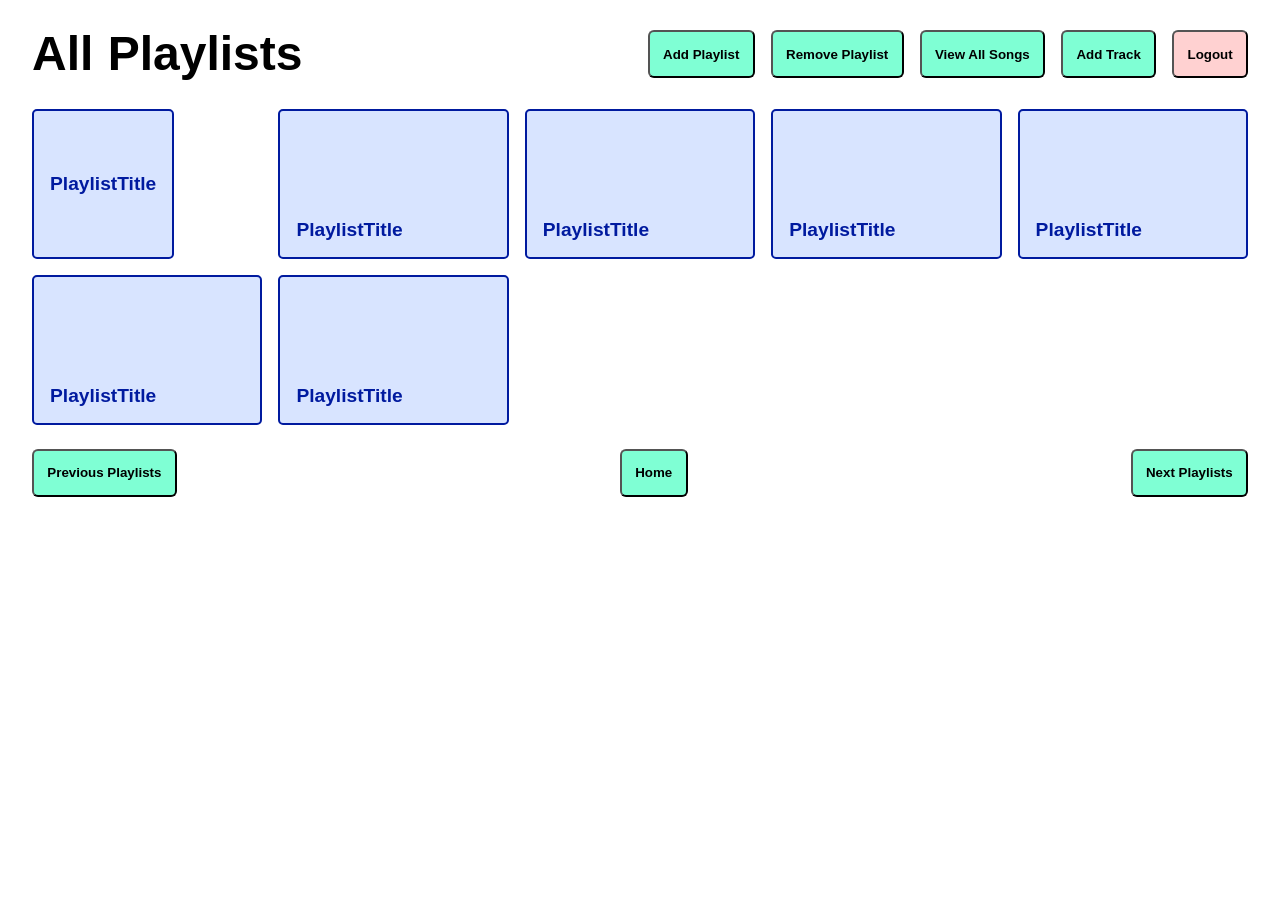
<file: pure_html/src/main/webapp/home_page.html>
<!DOCTYPE html>
<html xmlns:th="http://www.thymeleaf.org">
<head>
    <meta charset="UTF-8">
    <title>Home page</title>
    <link rel="stylesheet" href="CSS/home_page.css" th:href="@{/CSS/home_page.css}">
</head>
<body>
<div class="nav-bar">
    <div class="label-title" th:text="#{home_page.allPlaylists}">All Playlists</div>
    <div class="spacer"></div>
    <button class="button" th:text="#{home_page.addPlaylist}">Add Playlist</button>
    <button class="button" th:text="#{home_page.removePlaylist}">Remove Playlist</button>
    <button class="button" th:text="#{home_page.allSongs}">View All Songs</button>
    <button class="button" th:text="#{home_page.addTrack}">Add Track</button>
    <a th:href="@{/Logout}">
        <button type="submit" class="button logout" th:text="#{home_page.logout}">Logout</button>
    </a>
</div>
<div class="playlists" th:remove="all-but-first" th:each="playlist : ${playlists}">
    <!-- Redirects to corresponding playlist page name -->
    <!-- No more than 5 per row -->
    <form action="Playlist" method="GET">
        <input class="playlist playlist-title" type="submit" value="PlaylistTitle" th:value="${playlist.title}"
               name="playlist_title">
    </form>
    <button class="playlist playlist-title" type="submit">
        PlaylistTitle
    </button>
    <button class="playlist playlist-title" type="submit">
        PlaylistTitle
    </button>
    <button class="playlist playlist-title" type="submit">
        PlaylistTitle
    </button>
    <button class="playlist playlist-title" type="submit">
        PlaylistTitle
    </button>
    <button class="playlist playlist-title" type="submit">
        PlaylistTitle
    </button>
    <button class="playlist playlist-title" type="submit">
        PlaylistTitle
    </button>
</div>
<div class="nav-bar">
    <button class="button" th:text="#{home_page.previousPlaylists}">Previous Playlists</button>
    <div class="spacer"></div>
    <button class="button">Home</button>
    <div class="spacer"></div>
    <button class="button" th:text="#{home_page.nextPlaylists}">Next Playlists</button>
</div>
</body>
</html>
</file>
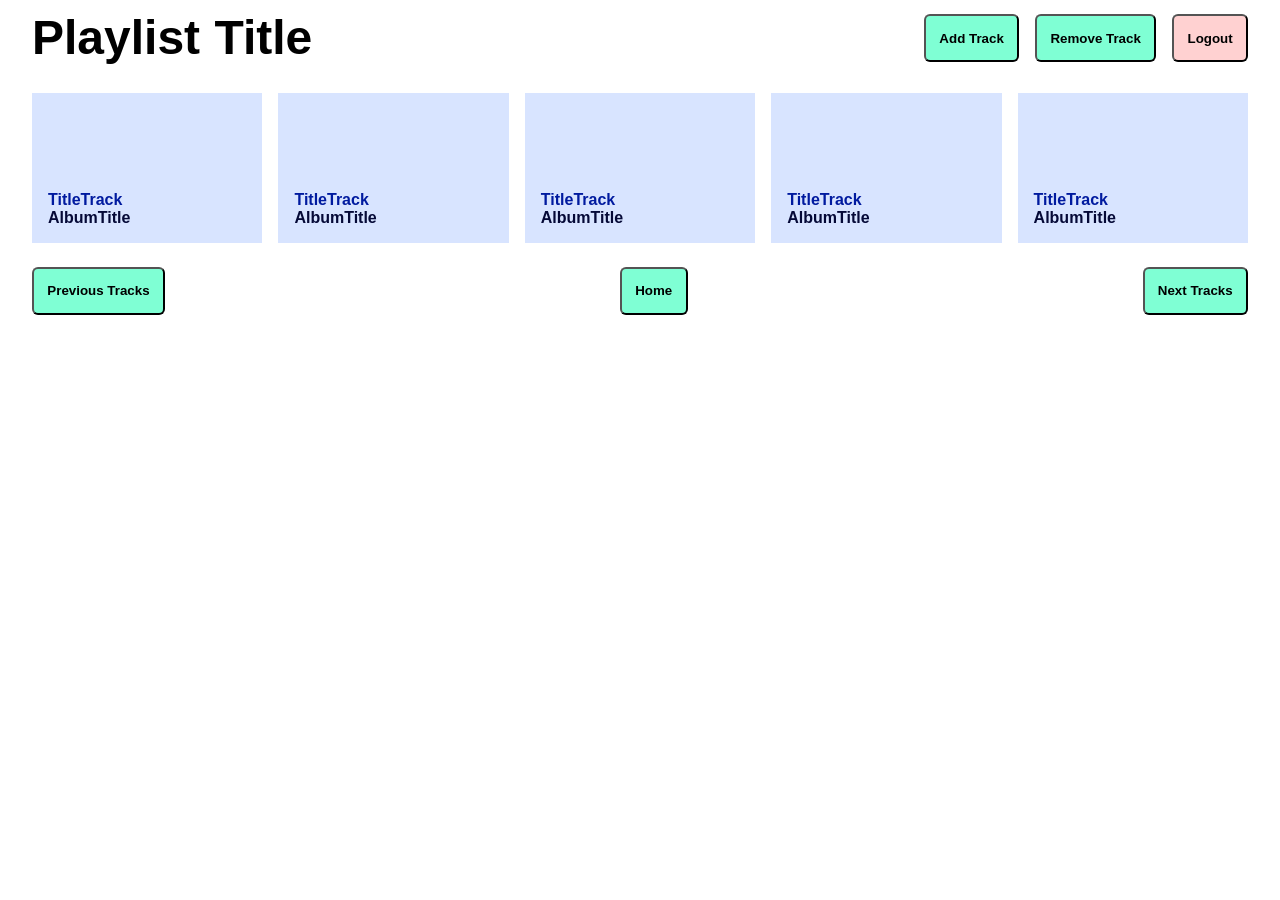
<file: pure_html/src/main/webapp/playlist_page.html>
<!DOCTYPE html>
<html xmlns:th="http://www.thymeleaf.org">
<head>
    <meta charset="UTF-8">
    <title th:text="${playlistTitle}">Playlist Title</title>
    <link rel="stylesheet" href="CSS/playlist_page.css" th:href="@{/CSS/playlist_page.css}">
</head>
<body>
<div class="nav-bar">
    <div class="label-title" th:text="${playlistTitle}">Playlist Title</div>
    <div class="spacer"></div>
    <button class="button" th:text="#{playlist_page.addTrack}">Add Track</button>
    <button class="button" th:text="#{playlist_page.removeTrack}">Remove Track</button>
    <a th:href="@{/Logout}">
        <button type="submit" class="button logout" th:text="#{playlist_page.logout}">Logout</button>
    </a>
</div>
<div class="songs" th:remove="all-but-first" th:each="track : ${playlistTracks}">
    <!-- Five tracks per row of the corresponding playlist -->
    <form action="Tracks" method="GET">
        <button class="song-button" name="track_id" th:value="${track.path}">
            <span class="track-title" th:text="${track.title}">TitleTrack</span><br/>
            <span class="album-title" th:text="${track.album_title}">AlbumTitle</span>
        </button>
    </form>
    <form action="Tracks" method="GET">
        <button class="song-button" name="track_id" value="1">
            <span class="track-title">TitleTrack</span><br/>
            <span class="album-title">AlbumTitle</span>
        </button>
    </form>
    <form action="Tracks" method="GET">
        <button class="song-button" name="track_id" value="1">
            <span class="track-title">TitleTrack</span><br/>
            <span class="album-title">AlbumTitle</span>
        </button>
    </form>
    <form action="Tracks" method="GET">
        <button class="song-button" name="track_id" value="1">
            <span class="track-title">TitleTrack</span><br/>
            <span class="album-title">AlbumTitle</span>
        </button>
    </form>
    <form action="Tracks" method="GET">
        <button class="song-button" name="track_id" value="1">
            <span class="track-title">TitleTrack</span><br/>
            <span class="album-title">AlbumTitle</span>
        </button>
    </form>
</div>
<div class="nav-bar">
    <button class="button" th:text="#{playlist_page.previousTracks}">Previous Tracks</button>
    <div class="spacer"></div>
    <button class="button">Home</button>
    <div class="spacer"></div>
    <button class="button" th:text="#{playlist_page.nextTracks}">Next Tracks</button>
</div>
</body>
</html>
</file>
